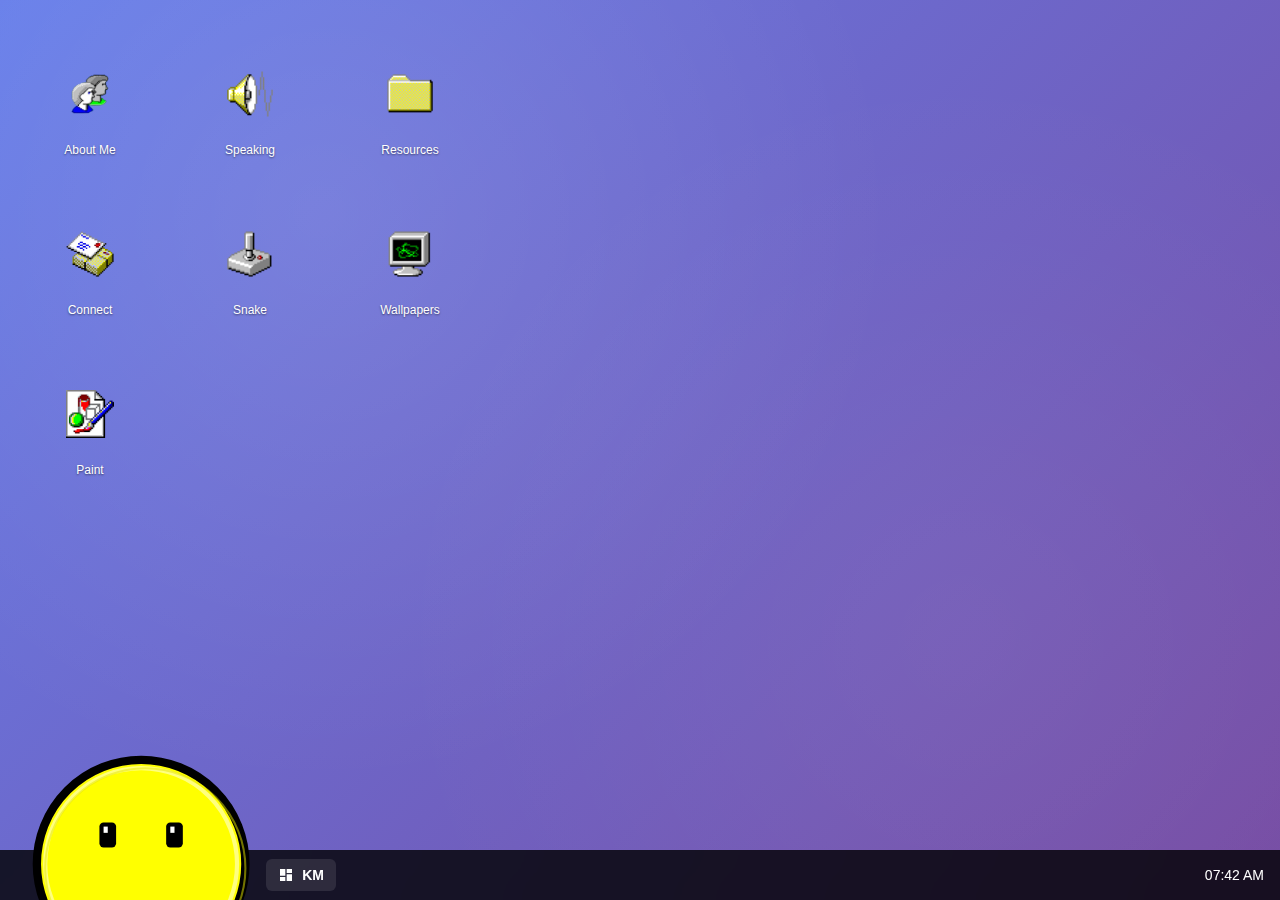
<file: index.html>
<!DOCTYPE html>
<html lang="en">
<head>
    <meta charset="UTF-8">
    <meta name="viewport" content="width=device-width, initial-scale=1.0">
    <title>Kourtney Meiss - Developer Advocate</title>
    <link rel="stylesheet" href="styles.css">
</head>
<body>
    <!-- Desktop Environment -->
    <div class="desktop">
        <!-- Desktop Icons -->
        <div class="desktop-icons">
            <div class="desktop-icon" data-window="about" title="Double-click to open About Me">
                <div class="icon-image">
                    <img src="icons/aboutme.png" alt="About Me" onerror="this.style.display='none'; this.nextElementSibling.style.display='block';">
                    <svg viewBox="0 0 24 24" fill="currentColor" style="display:none;">
                        <path d="M12,4A4,4 0 0,1 16,8A4,4 0 0,1 12,12A4,4 0 0,1 8,8A4,4 0 0,1 12,4M12,14C16.42,14 20,15.79 20,18V20H4V18C4,15.79 7.58,14 12,14Z"/>
                    </svg>
                </div>
                <span class="icon-label">About Me</span>
            </div>

            <div class="desktop-icon" data-window="speaking" title="Double-click to open Speaking Engagements">
                <div class="icon-image">
                    <img src="icons/speaking.png" alt="Speaking" onerror="this.style.display='none'; this.nextElementSibling.style.display='block';">
                    <svg viewBox="0 0 24 24" fill="currentColor" style="display:none;">
                        <path d="M9,3A4,4 0 0,1 13,7H5A4,4 0 0,1 9,3M11.84,9.82L11,18H10V19A2,2 0 0,0 12,21A2,2 0 0,0 14,19V14A4,4 0 0,1 18,10H20L19,11L20,12H18A2,2 0 0,0 16,14V19A4,4 0 0,1 12,23A4,4 0 0,1 8,19V18H7L6.16,9.82C5.67,9.32 5.31,8.7 5.13,8H12.87C12.69,8.7 12.33,9.32 11.84,9.82M9,11A1,1 0 0,0 8,12A1,1 0 0,0 9,13A1,1 0 0,0 10,12A1,1 0 0,0 9,11Z"/>
                    </svg>
                </div>
                <span class="icon-label">Speaking</span>
            </div>

            <div class="desktop-icon" data-window="resources" title="Double-click to open Resources">
                <div class="icon-image">
                    <img src="icons/folder.png" alt="Resources" onerror="this.style.display='none'; this.nextElementSibling.style.display='block';">
                    <svg viewBox="0 0 24 24" fill="currentColor" style="display:none;">
                        <path d="M10,4H4C2.89,4 2,4.89 2,6V18A2,2 0 0,0 4,20H20A2,2 0 0,0 22,18V8C22,6.89 21.1,6 20,6H12L10,4Z"/>
                    </svg>
                </div>
                <span class="icon-label">Resources</span>
            </div>

            <div class="desktop-icon" data-window="social" title="Double-click to open Connect">
                <div class="icon-image">
                    <img src="icons/mail.png" alt="Connect" onerror="this.style.display='none'; this.nextElementSibling.style.display='block';">
                    <svg viewBox="0 0 24 24" fill="currentColor" style="display:none;">
                        <path d="M10 9C8.9 9 8 9.92 8 11.05C8 11.62 8.22 12.12 8.59 12.5L12 16L15.42 12.5C15.78 12.13 16 11.61 16 11.05C16 9.92 15.1 9 14 9C13.46 9 12.95 9.23 12.59 9.6L12 10.2L11.42 9.61C11.05 9.23 10.54 9 10 9M12 .64L21.03 6.29C21.61 6.64 22 7.27 22 8V18C22 19.1 21.1 20 20 20H4C2.9 20 2 19.1 2 18V8C2 7.27 2.39 6.64 2.97 6.29L12 .64M4 10V18H20V10L18 11.25C18 11.19 18 11.12 18 11.05C18 10.5 17.88 9.95 17.67 9.45L20 8L12 3L4 8L6.33 9.45C6.12 9.95 6 10.5 6 11.05C6 11.12 6 11.19 6 11.25L4 10Z"/>
                    </svg>
                </div>
                <span class="icon-label">Connect</span>
            </div>

            <div class="desktop-icon" data-window="snake" title="Double-click to open Snake Game">
                <div class="icon-image">
                    <img src="icons/snake.png" alt="Snake Game" onerror="this.style.display='none'; this.nextElementSibling.style.display='block';">
                    <svg viewBox="0 0 24 24" fill="currentColor" style="display:none;">
                        <path d="M19.5 17H18C19.1 17 20 16.1 20 15S19.1 13 18 13V9C18 8 18 7 16.92 6.14C16.97 5.93 17 5.72 17 5.5C17 3.57 15 2 12.5 2C10.24 2 8.38 3.31 8.07 5H6L3.71 2.79L3 3.5L5 5.5L3 7.5L3.71 8.21L6 6H8.07C8.38 7.69 10.24 9 12.5 9C13 9 13.5 8.92 13.93 8.8C13.97 8.87 14 8.94 14 9V13H8C6.9 13 6 13.9 6 15S6.9 17 8 17H6.5C5.12 17 4 18.12 4 19.5C4 19.67 4 19.84 4.05 20H4C2.9 20 2 20.9 2 22H19.5C20.88 22 22 20.88 22 19.5S20.88 17 19.5 17M12 5C11.45 5 11 4.55 11 4S11.45 3 12 3 13 3.45 13 4 12.55 5 12 5Z"/>
                    </svg>
                </div>
                <span class="icon-label">Snake</span>
            </div>

            <div class="desktop-icon" data-window="wallpaper" title="Double-click to open Wallpapers">
                <div class="icon-image">
                    <img src="icons/wallpaper.png" alt="Wallpapers" onerror="this.style.display='none'; this.nextElementSibling.style.display='block';">
                    <svg viewBox="0 0 24 24" fill="currentColor" style="display:none;">
                        <path d="M4,4H11V2H4A2,2 0 0,0 2,4V11H4V4M10,13L6,18H18L15,14L12.97,16.71L10,13M17,8.5A1.5,1.5 0 0,0 15.5,7A1.5,1.5 0 0,0 14,8.5A1.5,1.5 0 0,0 15.5,10A1.5,1.5 0 0,0 17,8.5M20,2H13V4H20V11H22V4A2,2 0 0,0 20,2M20,20H13V22H20A2,2 0 0,0 22,20V13H20V20M4,13H2V20A2,2 0 0,0 4,22H11V20H4V13Z"/>
                    </svg>
                </div>
                <span class="icon-label">Wallpapers</span>
            </div>

            <div class="desktop-icon" data-window="paint" title="Double-click to open Paint">
                <div class="icon-image">
                    <img src="icons/paint.png" alt="Paint" onerror="this.style.display='none'; this.nextElementSibling.style.display='block';">
                    <svg viewBox="0 0 24 24" fill="currentColor" style="display:none;">
                        <path d="M17.5,12A1.5,1.5 0 0,1 16,10.5A1.5,1.5 0 0,1 17.5,9A1.5,1.5 0 0,1 19,10.5A1.5,1.5 0 0,1 17.5,12M14.5,8A1.5,1.5 0 0,1 13,6.5A1.5,1.5 0 0,1 14.5,5A1.5,1.5 0 0,1 16,6.5A1.5,1.5 0 0,1 14.5,8M9.5,8A1.5,1.5 0 0,1 8,6.5A1.5,1.5 0 0,1 9.5,5A1.5,1.5 0 0,1 11,6.5A1.5,1.5 0 0,1 9.5,8M6.5,12A1.5,1.5 0 0,1 5,10.5A1.5,1.5 0 0,1 6.5,9A1.5,1.5 0 0,1 8,10.5A1.5,1.5 0 0,1 6.5,12M12,3A9,9 0 0,0 3,12A9,9 0 0,0 12,21A1.5,1.5 0 0,0 13.5,19.5C13.5,19.11 13.35,18.76 13.11,18.5C12.88,18.23 12.73,17.88 12.73,17.5A1.5,1.5 0 0,1 14.23,16H16A5,5 0 0,0 21,11C21,6.58 16.97,3 12,3Z"/>
                    </svg>
                </div>
                <span class="icon-label">Paint</span>
            </div>
        </div>

        <!-- Windows -->
        <div class="window" id="about-window">
            <div class="window-header">
                <div class="window-controls">
                    <button class="window-control close" onclick="closeWindow('about-window')" title="Close window"></button>
                    <button class="window-control minimize" title="Minimize to taskbar"></button>
                    <button class="window-control maximize" title="Maximize window"></button>
                </div>
                <div class="window-title">About Me - Kourtney Meiss</div>
            </div>
            <div class="window-content">
                <div class="about-content">
                    <div class="profile-section">
                        <div class="profile-avatar">
                            <img src="images/profile.jpg" alt="Kourtney Meiss" onerror="this.style.display='none'; this.nextElementSibling.style.display='block';">
                            <svg viewBox="0 0 24 24" fill="currentColor" style="display:none;">
                                <path d="M12,4A4,4 0 0,1 16,8A4,4 0 0,1 12,12A4,4 0 0,1 8,8A4,4 0 0,1 12,4M12,14C16.42,14 20,15.79 20,18V20H4V18C4,15.79 7.58,14 12,14Z"/>
                            </svg>
                        </div>
                        <div class="profile-info">
                            <h2>Kourtney Meiss</h2>
                            <h3>Developer Advocate at Amazon for Devices</h3>
<parameter name="bio-text">
                                Hello! 👋 Currently, I'm a developer advocate at Amazon for Alexa +, Apps & Games. Prior to that I held similar roles at Box and TraceLink. I am passionate about creating exceptional developer experiences.
                                <br><br>
                                📍 Based out of Austin, TX
                                <br><br>
                                Outside of work I love:
                                <br>
                                📚 Reading
                                <br>
                                🌱 Houseplants
                                <br>
                                📖 Junk journaling
                                <br>
                                ☕ Coffee shops
                                <br>
                                🧠 Playing trivia every week with friends
                                <br>
                                🐕 Hanging with my dog, Leo
                            </p>
                        </div>
                    </div>
                </div>
            </div>
        </div>

        <div class="window" id="speaking-window">
            <div class="window-header">
                <div class="window-controls">
                    <button class="window-control close" onclick="closeWindow('speaking-window')" title="Close window"></button>
                    <button class="window-control minimize" title="Minimize to taskbar"></button>
                    <button class="window-control maximize" title="Maximize window"></button>
                </div>
                <div class="window-title">Speaking Engagements</div>
            </div>
            <div class="window-content">
                <div class="speaking-content">
                    <!-- No upcoming talks placeholder -->
                    <section class="no-talks-placeholder">
                        <div class="placeholder-icon">📅</div>
                        <h3>No Upcoming Talks Scheduled</h3>
                    </section>

                    <!-- Past talks section -->
                    <section class="past-section">
                        <h3>📚 Past Speaking Engagements</h3>
                        <div class="past-talks-grid">
                            <div class="past-talk-card">
                                <div class="talk-date">2019 & 2020</div>
                                <div class="talk-title">Getting Started with Box APIs</div>
                                <div class="talk-venue">BoxWorks</div>
                                <div class="talk-description">An overview of Box APIs and making your first API call.</div>
                            </div>
                            
                            <div class="past-talk-card">
                                <div class="talk-date">2025</div>
                                <div class="talk-title">Untanging DevRel: Using Network Graphs to Tell a Story</div>
                                <div class="talk-venue">DevRelCon 2025</div>
                                <div class="talk-description">This session introduces a new framework, leveraging network graphs, to visualize DevRel’s impact. By harnessing the power of visual models, we can bridge the gap between DevRel’s complexity and leadership’s understanding.</div>
                                <div class="talk-link">
                                    <a href="https://github.com/knmeiss/devrel-worm-model" target="_blank">Learn More</a>
                                </div>                            </div>
                        </div>
                    </section>
                </div>
            </div>
        </div>

        <div class="window" id="resources-window">
            <div class="window-header">
                <div class="window-controls">
                    <button class="window-control close" onclick="closeWindow('resources-window')" title="Close window"></button>
                    <button class="window-control minimize" title="Minimize to taskbar"></button>
                    <button class="window-control maximize" title="Maximize window"></button>
                </div>
                <div class="window-title">Resources</div>
            </div>
            <div class="window-content">
                <div class="resources-content">
                    <div class="resource-category">
                        <h3>🛠️ Development Tools</h3>
                        <div class="resource-list">
                            <div class="resource-item">
                                <a href="[TOOL_URL]" target="_blank">[Tool Name]</a>
                                <p>[Brief description of why this tool is useful]</p>
                            </div>
                        </div>
                    </div>

                    <div class="resource-category">
                        <h3>📖 Learning Resources</h3>
                        <div class="resource-list">
                            <div class="resource-item">
                                <a href="[RESOURCE_URL]" target="_blank">[Resource Name]</a>
                                <p>[Brief description of what makes this resource valuable]</p>
                            </div>
                        </div>
                    </div>
                </div>
            </div>
        </div>

        <div class="window" id="snake-window">
            <div class="window-header">
                <div class="window-controls">
                    <button class="window-control close" onclick="closeWindow('snake-window')" title="Close window"></button>
                    <button class="window-control minimize" title="Minimize to taskbar"></button>
                    <button class="window-control maximize" title="Maximize window"></button>
                </div>
                <div class="window-title">Snake Game</div>
            </div>
            <div class="window-content">
                <div class="snake-game">
                    <div class="snake-header">
                        <div class="snake-score">
                            <span>Score: <span id="snake-score">0</span></span>
                            <span>High Score: <span id="snake-high-score">0</span></span>
                        </div>
                        <div class="snake-controls">
                            <button id="snake-start" class="snake-btn">Start Game</button>
                            <button id="snake-pause" class="snake-btn" disabled>Pause</button>
                        </div>
                    </div>
                    <div class="snake-game-area">
                        <canvas id="snake-canvas" width="400" height="400"></canvas>
                        <div class="snake-instructions">
                            <p><strong>How to Play:</strong></p>
                            <p>🐍 Use arrow keys to move</p>
                            <p>🍎 Eat the red food to grow</p>
                            <p>❌ Don't hit walls or yourself!</p>
                        </div>
                    </div>
                </div>
            </div>
        </div>

        <div class="window" id="wallpaper-window">
            <div class="window-header">
                <div class="window-controls">
                    <button class="window-control close" onclick="closeWindow('wallpaper-window')" title="Close window"></button>
                    <button class="window-control minimize" title="Minimize to taskbar"></button>
                    <button class="window-control maximize" title="Maximize window"></button>
                </div>
                <div class="window-title">Desktop Wallpapers</div>
            </div>
            <div class="window-content">
                <div class="wallpaper-selector">
                    <h3>Choose Your Desktop Background</h3>
                    <div class="wallpaper-grid">
                        <div class="wallpaper-option" data-wallpaper="default">
                            <div class="wallpaper-preview default-bg"></div>
                            <span>Blue</span>
                        </div>
                        <div class="wallpaper-option" data-wallpaper="purple">
                            <div class="wallpaper-preview purple-bg"></div>
                            <span>Purple Gradient</span>
                        </div>
                        <div class="wallpaper-option" data-wallpaper="green">
                            <div class="wallpaper-preview green-bg"></div>
                            <span>Forest Green</span>
                        </div>
                        <div class="wallpaper-option" data-wallpaper="orange">
                            <div class="wallpaper-preview orange-bg"></div>
                            <span>Peach Gradient</span>
                        </div>
                        <div class="wallpaper-option" data-wallpaper="dark">
                            <div class="wallpaper-preview dark-bg"></div>
                            <span>Dark Mode</span>
                        </div>
                        <div class="wallpaper-option" data-wallpaper="matrix">
                            <div class="wallpaper-preview matrix-bg"></div>
                            <span>Yellow</span>
                        </div>
                    </div>
                </div>
            </div>
        </div>

        <div class="window" id="social-window">
            <div class="window-header">
                <div class="window-controls">
                    <button class="window-control close" onclick="closeWindow('social-window')" title="Close window"></button>
                    <button class="window-control minimize" title="Minimize to taskbar"></button>
                    <button class="window-control maximize" title="Maximize window"></button>
                </div>
                <div class="window-title">Connect With Me</div>
            </div>
            <div class="window-content">
                <div class="social-content">
                    <h3>Let's Connect!</h3>
                    <div class="social-links-window">
                        <a href="mailto:knmeiss@gmail.com?subject=Hello!" class="social-link-window">
                            <svg viewBox="0 0 24 24" fill="currentColor">
                                <path d="M20 4H4c-1.1 0-1.99.9-1.99 2L2 18c0 1.1.9 2 2 2h16c1.1 0 2-.9 2-2V6c0-1.1-.9-2-2-2zm0 4l-8 5-8-5V6l8 5 8-5v2z"/>
                            </svg>
                            Email
                        </a>
                        <a href="https://linkedin.com/in/kourtney-m-a59792a6" target="_blank" class="social-link-window">
                            <svg viewBox="0 0 24 24" fill="currentColor">
                                <path d="M20.447 20.452h-3.554v-5.569c0-1.328-.027-3.037-1.852-3.037-1.853 0-2.136 1.445-2.136 2.939v5.667H9.351V9h3.414v1.561h.046c.477-.9 1.637-1.85 3.37-1.85 3.601 0 4.267 2.37 4.267 5.455v6.286zM5.337 7.433c-1.144 0-2.063-.926-2.063-2.065 0-1.138.92-2.063 2.063-2.063 1.14 0 2.064.925 2.064 2.063 0 1.139-.925 2.065-2.064 2.065zm1.782 13.019H3.555V9h3.564v11.452zM22.225 0H1.771C.792 0 0 .774 0 1.729v20.542C0 23.227.792 24 1.771 24h20.451C23.2 24 24 23.227 24 22.271V1.729C24 .774 23.2 0 22.222 0h.003z"/>
                            </svg>
                            LinkedIn
                        </a>
                        <a href="https://github.com/knmeiss" target="_blank" class="social-link-window">
                            <svg viewBox="0 0 24 24" fill="currentColor">
                                <path d="M12 0c-6.626 0-12 5.373-12 12 0 5.302 3.438 9.8 8.207 11.387.599.111.793-.261.793-.577v-2.234c-3.338.726-4.033-1.416-4.033-1.416-.546-1.387-1.333-1.756-1.333-1.756-1.089-.745.083-.729.083-.729 1.205.084 1.839 1.237 1.839 1.237 1.07 1.834 2.807 1.304 3.492.997.107-.775.418-1.305.762-1.604-2.665-.305-5.467-1.334-5.467-5.931 0-1.311.469-2.381 1.236-3.221-.124-.303-.535-1.524.117-3.176 0 0 1.008-.322 3.301 1.23.957-.266 1.983-.399 3.003-.404 1.02.005 2.047.138 3.006.404 2.291-1.552 3.297-1.23 3.297-1.23.653 1.653.242 2.874.118 3.176.77.84 1.235 1.911 1.235 3.221 0 4.609-2.807 5.624-5.479 5.921.43.372.823 1.102.823 2.222v3.293c0 .319.192.694.801.576 4.765-1.589 8.199-6.086 8.199-11.386 0-6.627-5.373-12-12-12z"/>
                            </svg>
                            GitHub
                        </a>
                    </div>
                </div>
            </div>
        </div>

        <div class="window" id="paint-window">
            <div class="window-header">
                <div class="window-controls">
                    <button class="window-control close" onclick="closeWindow('paint-window')" title="Close window"></button>
                    <button class="window-control minimize" title="Minimize to taskbar"></button>
                    <button class="window-control maximize" title="Maximize window"></button>
                </div>
                <div class="window-title">Paint - Untitled</div>
            </div>
            <div class="window-content">
                <div class="paint-app">
                    <div class="paint-toolbar">
                        <div class="tool-group">
                            <button class="tool-btn active" data-tool="brush" title="Brush">
                                <svg viewBox="0 0 24 24" fill="currentColor">
                                    <path d="M7,14C5.89,14 5,13.1 5,12C5,10.89 5.89,10 7,10C8.1,10 8.99,10.89 8.99,12C8.99,13.1 8.1,14 7,14M12.6,5.5C12.99,5.1 13.66,5.1 14.06,5.5L18.5,9.94C18.89,10.33 18.89,11 18.5,11.39L12,17.89C11.81,18.08 11.55,18.19 11.28,18.19C11.01,18.19 10.75,18.08 10.56,17.89L7.11,14.44C6.72,14.05 6.72,13.38 7.11,12.99L13.61,6.5C13.8,6.31 14.06,6.19 14.33,6.19C14.6,6.19 14.86,6.31 15.05,6.5L12.6,5.5Z"/>
                                </svg>
                            </button>
                            <button class="tool-btn" data-tool="eraser" title="Eraser">
                                <svg viewBox="0 0 24 24" fill="currentColor">
                                    <path d="M16.24,3.56L21.19,8.5C21.97,9.29 21.97,10.55 21.19,11.34L12,20.53C10.44,22.09 7.91,22.09 6.34,20.53L2.81,17C2.03,16.21 2.03,14.95 2.81,14.16L13.41,3.56C14.2,2.78 15.46,2.78 16.24,3.56M4.22,15.58L7.76,19.11C8.54,19.9 9.8,19.9 10.59,19.11L14.12,15.58L9.17,10.63L4.22,15.58Z"/>
                                </svg>
                            </button>
                            <button class="tool-btn" data-tool="line" title="Line">
                                <svg viewBox="0 0 24 24" fill="currentColor">
                                    <path d="M15,3V7.59L7.59,15H3V21H9V16.42L16.42,9H21V3M17,5H19V7H17M5,17H7V19H5"/>
                                </svg>
                            </button>
                            <button class="tool-btn" data-tool="rectangle" title="Rectangle">
                                <svg viewBox="0 0 24 24" fill="currentColor">
                                    <path d="M3,3V21H21V3"/>
                                </svg>
                            </button>
                            <button class="tool-btn" data-tool="circle" title="Circle">
                                <svg viewBox="0 0 24 24" fill="currentColor">
                                    <path d="M12,2A10,10 0 0,0 2,12A10,10 0 0,0 12,22A10,10 0 0,0 22,12A10,10 0 0,0 12,2Z"/>
                                </svg>
                            </button>
                        </div>
                        
                        <div class="tool-group">
                            <label class="brush-size-label">Size:</label>
                            <input type="range" id="brush-size" min="1" max="50" value="5" class="brush-size-slider">
                            <span id="size-display">5</span>
                        </div>
                        
                        <div class="tool-group">
                            <div class="color-palette">
                                <div class="color-swatch active" data-color="#000000" style="background: #000000"></div>
                                <div class="color-swatch" data-color="#ff0000" style="background: #ff0000"></div>
                                <div class="color-swatch" data-color="#00ff00" style="background: #00ff00"></div>
                                <div class="color-swatch" data-color="#0000ff" style="background: #0000ff"></div>
                                <div class="color-swatch" data-color="#ffff00" style="background: #ffff00"></div>
                                <div class="color-swatch" data-color="#ff00ff" style="background: #ff00ff"></div>
                                <div class="color-swatch" data-color="#00ffff" style="background: #00ffff"></div>
                                <div class="color-swatch" data-color="#ffffff" style="background: #ffffff; border: 1px solid #ccc"></div>
                                <div class="color-swatch" data-color="#808080" style="background: #808080"></div>
                                <div class="color-swatch" data-color="#800000" style="background: #800000"></div>
                                <div class="color-swatch" data-color="#008000" style="background: #008000"></div>
                                <div class="color-swatch" data-color="#000080" style="background: #000080"></div>
                            </div>
                        </div>
                        
                        <div class="tool-group">
                            <button class="action-btn" id="clear-canvas" title="Clear Canvas">
                                <svg viewBox="0 0 24 24" fill="currentColor">
                                    <path d="M19,4H15.5L14.5,3H9.5L8.5,4H5V6H19M6,19A2,2 0 0,0 8,21H16A2,2 0 0,0 18,19V7H6V19Z"/>
                                </svg>
                                Clear
                            </button>
                            <button class="action-btn" id="save-canvas" title="Save Drawing">
                                <svg viewBox="0 0 24 24" fill="currentColor">
                                    <path d="M15,9H5V5H15M12,19A3,3 0 0,1 9,16A3,3 0 0,1 12,13A3,3 0 0,1 15,16A3,3 0 0,1 12,19M17,3H5C3.89,3 3,3.9 3,5V19A2,2 0 0,0 5,21H19A2,2 0 0,0 21,19V7L17,3Z"/>
                                </svg>
                                Save
                            </button>
                        </div>
                    </div>
                    
                    <div class="paint-canvas-container">
                        <canvas id="paint-canvas" width="800" height="500"></canvas>
                    </div>
                </div>
            </div>
        </div>

        <!-- Matrix Effect Overlay -->
        <div class="matrix-overlay" id="matrix-overlay">
            <canvas id="matrix-canvas"></canvas>
        </div>
        
        <!-- Tooltip -->
        <div class="tooltip" id="tooltip"></div>
    </div>

    <!-- Taskbar -->
    <div class="taskbar">
        <!-- Clippy Assistant (now a snail!) -->
        <div class="clippy-container">
            <div class="clippy">
                <svg viewBox="0 0 120 120" fill="none" xmlns="http://www.w3.org/2000/svg">
                    <!-- Retro yellow smiley face circle with darker border -->
                    <circle cx="60" cy="60" r="50" fill="#FFFF00" stroke="#000" stroke-width="4"/>
                    
                    <!-- Inner highlight circle for 3D effect -->
                    <circle cx="60" cy="60" r="46" fill="none" stroke="#FFFF80" stroke-width="2"/>
                    
                    <!-- Shadow for depth -->
                    <ellipse cx="62" cy="62" rx="48" ry="48" fill="none" stroke="#E6E600" stroke-width="1" opacity="0.5"/>
                    
                    <!-- Retro square-ish eyes -->
                    <rect x="40" y="40" width="8" height="12" fill="#000" rx="2"/>
                    <rect x="72" y="40" width="8" height="12" fill="#000" rx="2"/>
                    
                    <!-- Eye highlights -->
                    <rect x="42" y="42" width="2" height="3" fill="#FFF"/>
                    <rect x="74" y="42" width="2" height="3" fill="#FFF"/>
                    
                    <!-- Retro pixelated smile -->
                    <rect x="40" y="78" width="4" height="4" fill="#000"/>
                    <rect x="44" y="82" width="4" height="4" fill="#000"/>
                    <rect x="48" y="84" width="4" height="4" fill="#000"/>
                    <rect x="52" y="86" width="4" height="4" fill="#000"/>
                    <rect x="56" y="86" width="8" height="4" fill="#000"/>
                    <rect x="64" y="86" width="4" height="4" fill="#000"/>
                    <rect x="68" y="84" width="4" height="4" fill="#000"/>
                    <rect x="72" y="82" width="4" height="4" fill="#000"/>
                    <rect x="76" y="78" width="4" height="4" fill="#000"/>
                </svg>
                </svg>
            </div>
            <div class="clippy-speech" id="clippy-speech">
                <div class="speech-bubble">
                    <span id="clippy-text">Hi, I'm Happy! Click on me for help.</span>
                </div>
            </div>
        </div>
        
        <div class="start-button" id="start-button">
            <svg viewBox="0 0 24 24" fill="currentColor">
                <path d="M13,3V9H21V3M13,21H21V11H13M3,21H11V15H3M3,13H11V3H3V13Z"/>
            </svg>
            <span>KM</span>
        </div>
        <div class="start-menu" id="start-menu">
            <div class="start-menu-header">
                <div class="user-info">
                    <div class="user-avatar">KM</div>
                    <div class="user-name">Kourtney Meiss</div>
                </div>
            </div>
            <div class="start-menu-items">
                <div class="start-menu-item" data-action="reset" title="Reset the desktop to initial state">
                    <svg viewBox="0 0 24 24" fill="currentColor">
                        <path d="M16,18H18V16H16M16,14H18V12H16M14,22H18A2,2 0 0,0 20,20V4A2,2 0 0,0 18,2H6A2,2 0 0,0 4,4V20A2,2 0 0,0 6,22H14V20H6V4H18V20H14"/>
                    </svg>
                    <span>Reset Desktop</span>
                </div>
                <div class="start-menu-item" data-action="about">
                    <svg viewBox="0 0 24 24" fill="currentColor">
                        <path d="M11,9H13V7H11M12,20C7.59,20 4,16.41 4,12C4,7.59 7.59,4 12,4C16.41,4 20,7.59 20,12C20,16.41 16.41,20 12,20M12,2A10,10 0 0,0 2,12A10,10 0 0,0 12,22A10,10 0 0,0 22,12A10,10 0 0,0 12,2M11,17H13V11H11V17Z"/>
                    </svg>
                    <span>About This Desktop</span>
                </div>
            </div>
        </div>
        <div class="taskbar-buttons" id="taskbar-buttons">
            <!-- Minimized windows will appear here -->
        </div>
        <div class="taskbar-time" id="taskbar-time"></div>
    </div>

    <script src="script.js"></script>

    <!-- Audio Elements for OS Sounds -->
    <div class="audio-container" style="display: none;">
        <audio id="startup-sound" preload="auto">
            <source src="[data-uri]" type="audio/wav">
        </audio>
        <audio id="click-sound" preload="auto">
            <source src="[data-uri]" type="audio/wav">
        </audio>
        <audio id="error-sound" preload="auto">
            <source src="[data-uri]" type="audio/wav">
        </audio>
        <audio id="window-open-sound" preload="auto">
            <source src="[data-uri]" type="audio/wav">
        </audio>
        <audio id="window-close-sound" preload="auto">
            <source src="[data-uri]" type="audio/wav">
        </audio>
    </div>
</body>
</html>
</file>
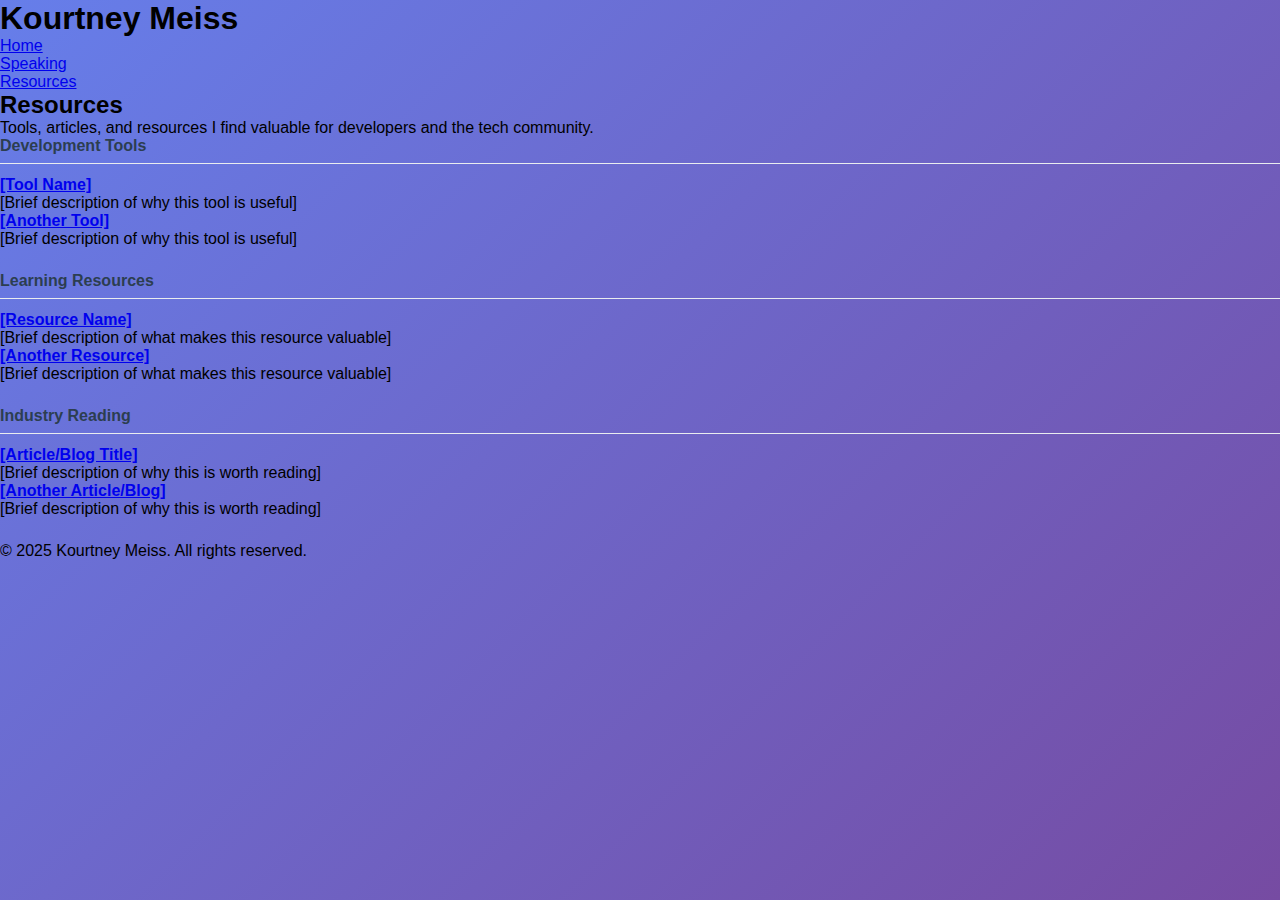
<file: resources.html>
<!DOCTYPE html>
<html lang="en">
<head>
    <meta charset="UTF-8">
    <meta name="viewport" content="width=device-width, initial-scale=1.0">
    <title>Resources - Kourtney Meiss</title>
    <link rel="stylesheet" href="styles.css">
</head>
<body>
    <nav>
        <div class="nav-container">
            <h1 class="logo">Kourtney Meiss</h1>
            <ul class="nav-links">
                <li><a href="index.html">Home</a></li>
                <li><a href="speaking.html">Speaking</a></li>
                <li><a href="resources.html" class="active">Resources</a></li>
            </ul>
        </div>
    </nav>

    <main>
        <div class="container">
            <h2>Resources</h2>
            <p class="page-intro">Tools, articles, and resources I find valuable for developers and the tech community.</p>
            
            <section class="resource-category">
                <h3>Development Tools</h3>
                <div class="resources-grid">
                    <div class="resource-card">
                        <h4><a href="[TOOL_URL]" target="_blank">[Tool Name]</a></h4>
                        <p>[Brief description of why this tool is useful]</p>
                    </div>
                    
                    <div class="resource-card">
                        <h4><a href="[TOOL_URL]" target="_blank">[Another Tool]</a></h4>
                        <p>[Brief description of why this tool is useful]</p>
                    </div>
                </div>
            </section>

            <section class="resource-category">
                <h3>Learning Resources</h3>
                <div class="resources-grid">
                    <div class="resource-card">
                        <h4><a href="[RESOURCE_URL]" target="_blank">[Resource Name]</a></h4>
                        <p>[Brief description of what makes this resource valuable]</p>
                    </div>
                    
                    <div class="resource-card">
                        <h4><a href="[RESOURCE_URL]" target="_blank">[Another Resource]</a></h4>
                        <p>[Brief description of what makes this resource valuable]</p>
                    </div>
                </div>
            </section>

            <section class="resource-category">
                <h3>Industry Reading</h3>
                <div class="resources-grid">
                    <div class="resource-card">
                        <h4><a href="[ARTICLE_URL]" target="_blank">[Article/Blog Title]</a></h4>
                        <p>[Brief description of why this is worth reading]</p>
                    </div>
                    
                    <div class="resource-card">
                        <h4><a href="[ARTICLE_URL]" target="_blank">[Another Article/Blog]</a></h4>
                        <p>[Brief description of why this is worth reading]</p>
                    </div>
                </div>
            </section>
        </div>
    </main>

    <footer>
        <div class="container">
            <p>&copy; 2025 Kourtney Meiss. All rights reserved.</p>
        </div>
    </footer>
</body>
</html>
</file>
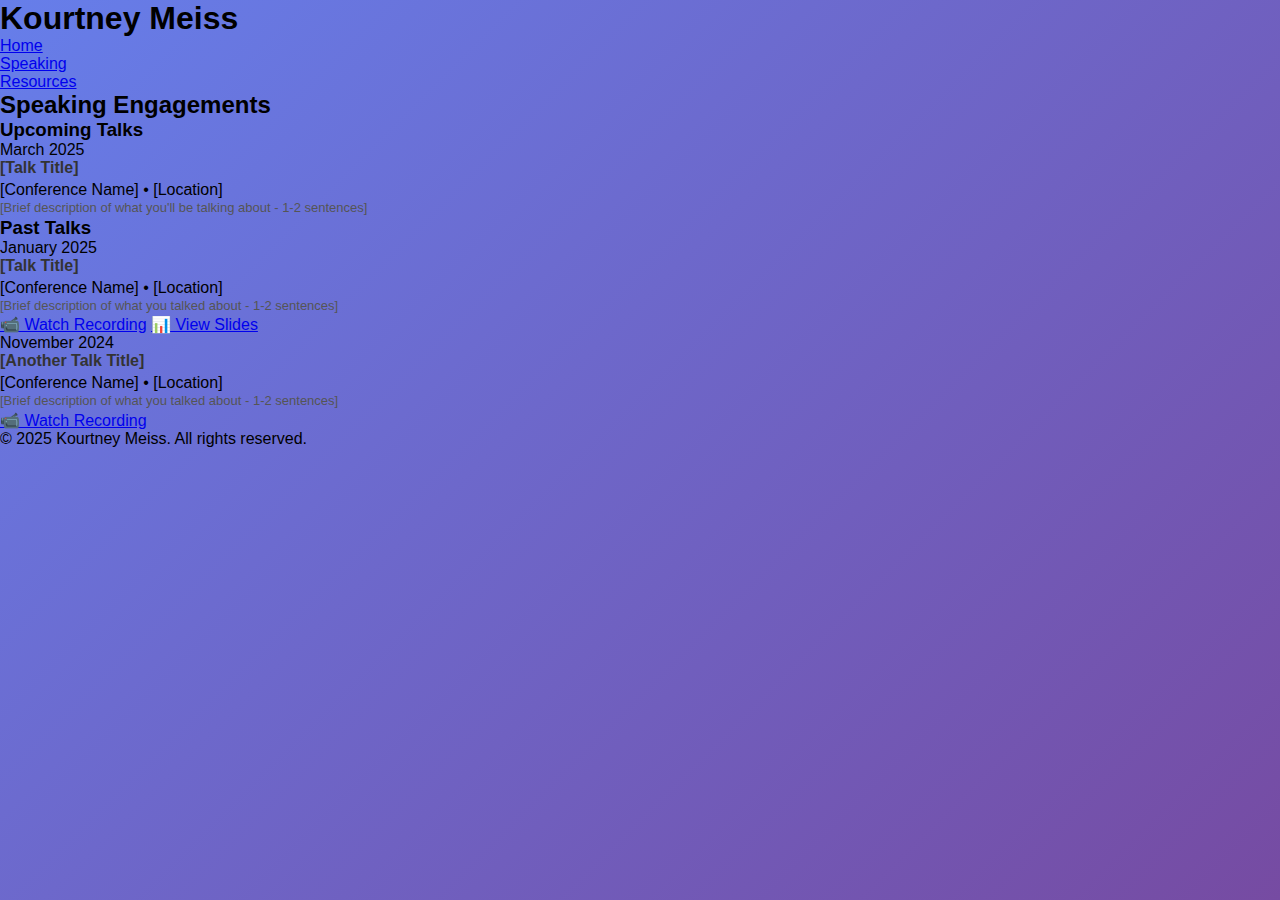
<file: speaking.html>
<!DOCTYPE html>
<html lang="en">
<head>
    <meta charset="UTF-8">
    <meta name="viewport" content="width=device-width, initial-scale=1.0">
    <title>Speaking - Kourtney Meiss</title>
    <link rel="stylesheet" href="styles.css">
</head>
<body>
    <nav>
        <div class="nav-container">
            <h1 class="logo">Kourtney Meiss</h1>
            <ul class="nav-links">
                <li><a href="index.html">Home</a></li>
                <li><a href="speaking.html" class="active">Speaking</a></li>
                <li><a href="resources.html">Resources</a></li>
            </ul>
        </div>
    </nav>

    <main>
        <div class="container">
            <h2>Speaking Engagements</h2>
            
            <section class="upcoming-talks">
                <h3>Upcoming Talks</h3>
                <div class="talks-grid">
                    <!-- Example upcoming talk - replace with your actual talks -->
                    <div class="talk-card upcoming">
                        <div class="talk-date">March 2025</div>
                        <h4 class="talk-title">[Talk Title]</h4>
                        <p class="talk-conference">[Conference Name] • [Location]</p>
                        <p class="talk-description">
                            [Brief description of what you'll be talking about - 1-2 sentences]
                        </p>
                    </div>
                    
                    <!-- Add more upcoming talks as needed -->
                </div>
            </section>

            <section class="past-talks">
                <h3>Past Talks</h3>
                <div class="talks-grid">
                    <!-- Example past talk - replace with your actual talks -->
                    <div class="talk-card">
                        <div class="talk-date">January 2025</div>
                        <h4 class="talk-title">[Talk Title]</h4>
                        <p class="talk-conference">[Conference Name] • [Location]</p>
                        <p class="talk-description">
                            [Brief description of what you talked about - 1-2 sentences]
                        </p>
                        <div class="talk-links">
                            <a href="[RECORDING_URL]" target="_blank" class="talk-link">📹 Watch Recording</a>
                            <a href="[SLIDES_URL]" target="_blank" class="talk-link">📊 View Slides</a>
                        </div>
                    </div>

                    <div class="talk-card">
                        <div class="talk-date">November 2024</div>
                        <h4 class="talk-title">[Another Talk Title]</h4>
                        <p class="talk-conference">[Conference Name] • [Location]</p>
                        <p class="talk-description">
                            [Brief description of what you talked about - 1-2 sentences]
                        </p>
                        <div class="talk-links">
                            <a href="[RECORDING_URL]" target="_blank" class="talk-link">📹 Watch Recording</a>
                        </div>
                    </div>

                    <!-- Add more past talks in chronological order (most recent first) -->
                </div>
            </section>
        </div>
    </main>

    <footer>
        <div class="container">
            <p>&copy; 2025 Kourtney Meiss. All rights reserved.</p>
        </div>
    </footer>
</body>
</html>
</file>
<file: styles.css>
/* Reset and base styles */
* {
    margin: 0;
    padding: 0;
    box-sizing: border-box;
}

body {
    font-family: -apple-system, BlinkMacSystemFont, 'Segoe UI', 'SF Pro Display', Roboto, sans-serif;
    overflow: hidden;
    height: 100vh;
    background: linear-gradient(135deg, #667eea 0%, #764ba2 100%);
    user-select: none;
}

/* Desktop Environment */
.desktop {
    width: 100vw;
    height: calc(100vh - 50px);
    position: relative;
    background: linear-gradient(135deg, #1976d2 0%, #42a5f5 100%);
    background-image: 
        radial-gradient(circle at 25% 25%, rgba(255,255,255,0.1) 0%, transparent 50%),
        radial-gradient(circle at 75% 75%, rgba(255,255,255,0.05) 0%, transparent 50%);
}

/* Desktop Icons */
.desktop-icons {
    position: absolute;
    top: 20px;
    left: 20px;
    width: calc(100% - 40px);
    height: calc(100% - 100px);
    z-index: 10;
}

.desktop-icon {
    display: flex;
    flex-direction: column;
    align-items: center;
    cursor: pointer;
    padding: 10px;
    border-radius: 8px;
    transition: all 0.2s ease;
    width: 140px;
    position: absolute;
    user-select: none;
}

.desktop-icon.dragging {
    z-index: 1000;
    transform: scale(1.1);
    opacity: 0.8;
    cursor: grabbing;
    background: none !important;
}

.desktop-icon:hover {
    background: none;
}

/* Keyboard focus indicator */
.desktop-icon.keyboard-focused {
    background: none;
    border: none;
    transform: none;
    box-shadow: none;
}

.desktop-icon.selected {
    background: none;
    border: none;
}

.desktop-icon:active {
    transform: scale(0.95);
}

.icon-image {
    width: 128px;
    height: 128px;
    display: flex;
    align-items: center;
    justify-content: center;
    margin-bottom: -15px;
}

.icon-image img {
    width: 96px;
    height: 96px;
    object-fit: contain;
}

.icon-image svg {
    width: 96px;
    height: 96px;
    color: #2c3e50;
}

/* Keep Paint and Connect icons smaller but same container height for alignment */
.desktop-icon[data-window="paint"] .icon-image,
.desktop-icon[data-window="social"] .icon-image {
    width: 128px;
    height: 128px;
    margin-bottom: -15px;
}

.desktop-icon[data-window="paint"] .icon-image img,
.desktop-icon[data-window="paint"] .icon-image svg,
.desktop-icon[data-window="social"] .icon-image img,
.desktop-icon[data-window="social"] .icon-image svg {
    width: 48px;
    height: 48px;
}

/* Force Paint icon and text to be centered */
.desktop-icon[data-window="paint"] {
    text-align: center;
    display: flex;
    flex-direction: column;
    align-items: center;
}

.desktop-icon[data-window="paint"] .icon-image {
    display: flex;
    align-items: center;
    justify-content: center;
}

.desktop-icon[data-window="paint"] .icon-label {
    text-align: center !important;
    width: 100%;
    display: block;
    margin: 0 auto;
    position: relative;
    left: 0;
    transform: translateX(0);
}

.icon-label {
    color: white;
    font-size: 12px;
    font-weight: 500;
    text-align: center;
    text-shadow: 0 1px 2px rgba(0, 0, 0, 0.5);
    line-height: 1.2;
    width: 100%;
    display: block;
}

/* Windows */
.window {
    position: absolute;
    background: #c0c0c0;
    border-top: 2px solid #dfdfdf;
    border-left: 2px solid #dfdfdf;
    border-right: 2px solid #808080;
    border-bottom: 2px solid #808080;
    min-width: 400px;
    min-height: 300px;
    max-width: 800px;
    max-height: 600px;
    display: none;
    z-index: 100;
    font-family: 'MS Sans Serif', sans-serif;
    font-size: 11px;
}

.window.active {
    display: block;
}

.window-header {
    background: linear-gradient(90deg, #000080 0%, #000040 100%);
    color: white;
    padding: 3px 6px;
    display: flex;
    align-items: center;
    justify-content: space-between;
    cursor: move;
    font-weight: bold;
    font-size: 11px;
    height: 18px;
    border-bottom: 1px solid #808080;
}

.window-title {
    font-weight: bold;
    color: white;
    font-size: 11px;
    font-family: 'MS Sans Serif', sans-serif;
    order: 1;
}

.window-controls {
    display: flex;
    gap: 2px;
    order: 2;
}

.window-control {
    width: 16px;
    height: 14px;
    background: transparent;
    border: none;
    cursor: pointer;
    font-size: 10px;
    display: flex;
    align-items: center;
    justify-content: center;
    font-family: 'MS Sans Serif', sans-serif;
    color: white;
    font-weight: bold;
}

.window-control:hover {
    background: transparent;
}

.window-control:active {
    background: transparent;
}

.window-control.close::before {
    content: '×';
    font-size: 10px;
    font-weight: bold;
}

.window-control.minimize::before {
    content: '_';
    font-size: 8px;
    font-weight: bold;
    margin-top: 4px;
}

.window-control.maximize::before {
    content: '□';
    font-size: 8px;
    font-weight: bold;
}
}

.window-control.close {
    background: transparent !important;
}

.window-control.minimize {
    background: transparent !important;
}

.window-control.maximize {
    background: transparent !important;
}

.window-control:hover {
    transform: none;
    background: transparent !important;
}

.window-title {
    font-weight: bold;
    color: white;
    font-size: 11px;
    font-family: 'MS Sans Serif', sans-serif;
}

.window-content {
    padding: 8px;
    height: calc(100% - 25px);
    overflow-y: auto;
    color: #000000;
    background: #c0c0c0;
    border-top: 1px solid #808080;
    border-left: 1px solid #808080;
    border-right: 1px solid #dfdfdf;
    border-bottom: 1px solid #dfdfdf;
    margin: 2px;
}

/* About Window Content */
.profile-section {
    display: flex;
    gap: 24px;
    align-items: flex-start;
}

.profile-avatar {
    width: 80px;
    height: 80px;
    background: linear-gradient(135deg, #667eea 0%, #764ba2 100%);
    border-radius: 50%;
    display: flex;
    align-items: center;
    justify-content: center;
    flex-shrink: 0;
    overflow: hidden;
}

.profile-avatar img {
    width: 100%;
    height: 100%;
    object-fit: cover;
    border-radius: 50%;
}

.profile-avatar svg {
    width: 40px;
    height: 40px;
    color: white;
}

.profile-info h2 {
    font-size: 24px;
    margin-bottom: 4px;
    color: #2c3e50;
}

.profile-info h3 {
    font-size: 16px;
    color: #667eea;
    margin-bottom: 16px;
    font-weight: 500;
}

.bio-text {
    line-height: 1.6;
    color: #555;
}

/* Speaking Window Content */
.speaking-content {
    padding: 20px;
    background: #f8f9fa;
    overflow-y: auto;
    min-height: 100%;
}

/* No Talks Placeholder */
.no-talks-placeholder {
    text-align: center;
    max-width: 500px;
    margin: 0 auto 40px auto;
    padding: 20px;
    background: white;
    border-radius: 12px;
    box-shadow: 0 2px 8px rgba(0,0,0,0.1);
}

.placeholder-icon {
    font-size: 48px;
    margin-bottom: 16px;
}

.no-talks-placeholder h3 {
    color: #333;
    font-size: 20px;
    margin-bottom: 12px;
    font-weight: 600;
    border: none;
    padding: 0;
}

.no-talks-placeholder > p {
    color: #666;
    font-size: 16px;
    line-height: 1.5;
    margin-bottom: 30px;
}

/* Contact Buttons */
.contact-buttons {
    display: flex;
    flex-direction: column;
    gap: 12px;
    align-items: center;
}

.email-contact {
    padding: 12px 20px;
    background: #f8f9fa;
    border: 2px solid #667eea;
    border-radius: 8px;
    font-size: 14px;
    color: #333;
    text-align: center;
}

.cta-button {
    padding: 12px 20px;
    border: none;
    border-radius: 8px;
    font-weight: 600;
    cursor: pointer;
    transition: all 0.2s ease;
    font-size: 14px;
}

.cta-button.secondary {
    background: #f8f9fa;
    color: #667eea;
    border: 2px solid #667eea;
}

.cta-button.secondary:hover {
    background: #667eea;
    color: white;
    transform: translateY(-1px);
}

/* Past Talks Section */
.past-section {
    margin-top: 40px;
    padding-top: 30px;
    border-top: 2px solid #e9ecef;
}

.past-section h3 {
    color: #333;
    font-size: 18px;
    margin-bottom: 20px;
    font-weight: 600;
    border: none;
    padding: 0;
}

.past-talks-grid {
    display: grid;
    grid-template-columns: repeat(auto-fit, minmax(280px, 1fr));
    gap: 16px;
}

.past-talk-card {
    background: white;
    padding: 20px;
    border-radius: 8px;
    box-shadow: 0 2px 4px rgba(0,0,0,0.1);
    transition: transform 0.2s ease;
}

.past-talk-card:hover {
    transform: translateY(-2px);
    box-shadow: 0 4px 8px rgba(0,0,0,0.15);
}

.past-talk-card .talk-date {
    color: #667eea;
    font-weight: 600;
    font-size: 12px;
    text-transform: uppercase;
    letter-spacing: 0.5px;
    margin-bottom: 8px;
}

.talk-title {
    color: #333;
    font-weight: 600;
    font-size: 16px;
    margin-bottom: 4px;
}

.talk-venue {
    color: #666;
    font-size: 14px;
    margin-bottom: 8px;
}

.talk-description {
    color: #555;
    font-size: 13px;
    line-height: 1.4;
}

/* Resources Window Content */
.resource-category {
    margin-bottom: 24px;
}

.resource-category h3 {
    font-size: 16px;
    margin-bottom: 12px;
    color: #2c3e50;
    border-bottom: 1px solid #e9ecef;
    padding-bottom: 8px;
}

.resource-item {
    padding: 12px;
    background: rgba(255, 255, 255, 0.5);
    border-radius: 6px;
    margin-bottom: 8px;
}

.resource-item a {
    font-weight: 600;
    color: #667eea;
    text-decoration: none;
    font-size: 14px;
}

.resource-item a:hover {
    text-decoration: underline;
}

.resource-item p {
    font-size: 13px;
    color: #555;
    margin-top: 4px;
    line-height: 1.4;
}

/* Social Window Content */
.social-content h3 {
    font-size: 18px;
    margin-bottom: 20px;
    color: #2c3e50;
    text-align: center;
}

.contact-info {
    margin-bottom: 24px;
}

.email-contact-main {
    padding: 16px 24px;
    background: #f8f9fa;
    border: 2px solid #667eea;
    border-radius: 8px;
    font-size: 16px;
    color: #333;
    text-align: center;
    margin: 0 auto;
    max-width: 300px;
}

/* Taskbar */
.taskbar {
    position: fixed;
    bottom: 0;
    left: 0;
    right: 0;
    height: 50px;
    background: rgba(0, 0, 0, 0.8);
    backdrop-filter: blur(20px);
    display: flex;
    align-items: center;
    justify-content: space-between;
    padding: 0 16px;
    z-index: 1000;
}

/* Animated Snail */
.snail-container {
    position: absolute;
    top: -20px;
    left: 0;
    width: 100%;
    height: 25px;
    pointer-events: none;
    z-index: 1001;
    background: linear-gradient(to bottom, 
        transparent 0%, 
        transparent 60%, 
        #2d5016 60%, 
        #3a6b1f 80%, 
        #4a7c28 100%);
}

/* Create individual grass blades */
.snail-container::before {
    content: '';
    position: absolute;
    bottom: 0;
    left: 0;
    width: 100%;
    height: 15px;
    background-image: 
        /* Multiple grass blade shadows */
        linear-gradient(88deg, transparent 0px, transparent 1px, #2d5016 1px, #2d5016 2px, transparent 2px),
        linear-gradient(92deg, transparent 0px, transparent 2px, #3a6b1f 2px, #3a6b1f 3px, transparent 3px),
        linear-gradient(87deg, transparent 0px, transparent 1px, #4a7c28 1px, #4a7c28 2px, transparent 2px),
        linear-gradient(91deg, transparent 0px, transparent 3px, #2d5016 3px, #2d5016 4px, transparent 4px),
        linear-gradient(89deg, transparent 0px, transparent 2px, #3a6b1f 2px, #3a6b1f 3px, transparent 3px);
    background-size: 8px 100%, 12px 100%, 6px 100%, 10px 100%, 14px 100%;
    background-position: 0px 0px, 3px 0px, 6px 0px, 9px 0px, 12px 0px;
    background-repeat: repeat-x;
    animation: grassSway 4s ease-in-out infinite;
}

/* Add more grass texture */
.snail-container::after {
    content: '';
    position: absolute;
    bottom: 0;
    left: 0;
    width: 100%;
    height: 12px;
    background-image: 
        linear-gradient(86deg, transparent 0px, transparent 1px, #4a7c28 1px, #4a7c28 2px, transparent 2px),
        linear-gradient(94deg, transparent 0px, transparent 2px, #2d5016 2px, #2d5016 3px, transparent 3px),
        linear-gradient(88deg, transparent 0px, transparent 1px, #3a6b1f 1px, #3a6b1f 2px, transparent 2px);
    background-size: 7px 100%, 11px 100%, 9px 100%;
    background-position: 2px 0px, 5px 0px, 8px 0px;
    background-repeat: repeat-x;
    animation: grassSway 4.5s ease-in-out infinite reverse;
}

@keyframes grassSway {
    0%, 100% { 
        transform: translateX(0px) skewX(0deg); 
    }
    25% { 
        transform: translateX(0.5px) skewX(0.5deg); 
    }
    50% { 
        transform: translateX(1px) skewX(1deg); 
    }
    75% { 
        transform: translateX(0.5px) skewX(0.5deg); 
    }
}

.snail {
    position: absolute;
    font-size: 24px;
    animation: crawl 60s linear infinite;
    z-index: 1002;
    transition: transform 0.1s ease-out;
}

/* Snail jumping animation - uses margin-top to avoid transform conflicts */
.snail.jumping {
    animation: crawl 60s linear infinite, snailJumpOnly 0.6s ease-out;
}

@keyframes snailJumpOnly {
    0% {
        margin-top: 0px;
    }
    30% {
        margin-top: -40px;
    }
    60% {
        margin-top: -60px;
    }
    100% {
        margin-top: 0px;
    }
}

/* Flowers in the grass */
.flowers {
    position: absolute;
    bottom: 2px;
    width: 100%;
    height: 15px;
    pointer-events: none;
    z-index: 1001; /* Below snail */
}

.flower {
    position: absolute;
    font-size: 12px;
    bottom: 0;
    animation: flowerSway 3s ease-in-out infinite;
    transform-origin: bottom center;
}

.flower:nth-child(1) { animation-delay: 0s; }
.flower:nth-child(2) { animation-delay: 0.5s; }
.flower:nth-child(3) { animation-delay: 1s; }
.flower:nth-child(4) { animation-delay: 1.5s; }
.flower:nth-child(5) { animation-delay: 2s; }

@keyframes flowerSway {
    0%, 100% { 
        transform: rotate(0deg) scale(1); 
    }
    25% { 
        transform: rotate(-2deg) scale(1.05); 
    }
    50% { 
        transform: rotate(2deg) scale(1.1); 
    }
    75% { 
        transform: rotate(-1deg) scale(1.05); 
    }
}

@keyframes crawl {
    0% {
        left: -40px;
        transform: scaleX(1);
    }
    48% {
        transform: scaleX(1);
    }
    50% {
        left: calc(100% - 30px);
        transform: scaleX(-1); /* Flip to face left */
    }
    98% {
        transform: scaleX(-1);
    }
    100% {
        left: -40px;
        transform: scaleX(1); /* Flip back to face right */
    }
}

.start-button {
    display: flex;
    align-items: center;
    gap: 8px;
    padding: 8px 12px;
    background: rgba(255, 255, 255, 0.1);
    border-radius: 6px;
    color: white;
    cursor: pointer;
    transition: all 0.2s ease;
    font-weight: 600;
    font-size: 14px;
    flex-shrink: 0;
    position: relative;
}

.start-button:hover {
    background: rgba(255, 255, 255, 0.2);
}

.start-button.active {
    background: rgba(255, 255, 255, 0.3);
}

.start-button svg {
    width: 16px;
    height: 16px;
}

/* Start Menu */
.start-menu {
    position: absolute;
    bottom: 60px;
    left: 0;
    width: 280px;
    background: rgba(255, 255, 255, 0.95);
    backdrop-filter: blur(20px);
    border-radius: 8px 8px 0 0;
    box-shadow: 0 -4px 20px rgba(0, 0, 0, 0.3);
    display: none;
    z-index: 2000;
}

.start-menu.show {
    display: block;
    animation: slideUp 0.2s ease;
}

@keyframes slideUp {
    from {
        opacity: 0;
        transform: translateY(20px);
    }
    to {
        opacity: 1;
        transform: translateY(0);
    }
}

.start-menu-header {
    padding: 16px;
    background: linear-gradient(135deg, #667eea 0%, #764ba2 100%);
    color: white;
    border-radius: 8px 8px 0 0;
}

.user-info {
    display: flex;
    align-items: center;
    gap: 12px;
}

.user-avatar {
    width: 40px;
    height: 40px;
    background: rgba(255, 255, 255, 0.2);
    border-radius: 50%;
    display: flex;
    align-items: center;
    justify-content: center;
    font-weight: bold;
    font-size: 16px;
}

.user-name {
    font-weight: 600;
    font-size: 16px;
}

.start-menu-items {
    padding: 8px 0;
}

.start-menu-item {
    display: flex;
    align-items: center;
    gap: 12px;
    padding: 12px 16px;
    cursor: pointer;
    transition: all 0.2s ease;
    color: #333;
}

.start-menu-item:hover {
    background: rgba(102, 126, 234, 0.1);
}

.start-menu-item svg {
    width: 20px;
    height: 20px;
    color: #667eea;
}

.start-menu-item span {
    font-weight: 500;
}

.taskbar-buttons {
    display: flex;
    gap: 4px;
    flex: 1;
    margin: 0 16px;
    overflow-x: auto;
    scrollbar-width: none;
    -ms-overflow-style: none;
}

.taskbar-buttons::-webkit-scrollbar {
    display: none;
}

.taskbar-button {
    display: flex;
    align-items: center;
    gap: 8px;
    padding: 6px 12px;
    background: rgba(255, 255, 255, 0.1);
    border: 1px solid rgba(255, 255, 255, 0.2);
    border-radius: 4px;
    color: white;
    cursor: pointer;
    transition: all 0.2s ease;
    font-size: 12px;
    white-space: nowrap;
    min-width: 120px;
    max-width: 200px;
}

.taskbar-button:hover {
    background: rgba(255, 255, 255, 0.2);
    border-color: rgba(255, 255, 255, 0.3);
}

.taskbar-button.active {
    background: rgba(59, 130, 246, 0.3);
    border-color: rgba(59, 130, 246, 0.5);
}

.taskbar-button.minimized {
    background: rgba(255, 255, 255, 0.05);
    border-style: dashed;
}

.taskbar-button .window-icon {
    width: 16px;
    height: 16px;
    background: rgba(255, 255, 255, 0.3);
    border-radius: 2px;
    flex-shrink: 0;
}

.taskbar-button .window-title {
    overflow: hidden;
    text-overflow: ellipsis;
}

.taskbar-time {
    color: white;
    font-size: 14px;
    font-weight: 500;
    flex-shrink: 0;
}

/* Solitaire Game Styles */
.solitaire-game {
    width: 100%;
    height: 100%;
    min-height: 500px;
}

.game-header {
    display: flex;
    justify-content: space-between;
    align-items: center;
    margin-bottom: 20px;
    padding-bottom: 10px;
    border-bottom: 1px solid #ddd;
}

.game-controls {
    display: flex;
    align-items: center;
    gap: 20px;
}

.game-btn {
    padding: 8px 16px;
    background: linear-gradient(135deg, #667eea 0%, #764ba2 100%);
    color: white;
    border: none;
    border-radius: 4px;
    cursor: pointer;
    font-weight: 500;
    transition: all 0.2s ease;
}

.game-btn:hover {
    transform: translateY(-1px);
    box-shadow: 0 4px 8px rgba(102, 126, 234, 0.3);
}

.score {
    font-weight: 600;
    color: #2c3e50;
}

.game-board {
    display: flex;
    flex-direction: column;
    gap: 20px;
    height: calc(100% - 80px);
}

.stock-waste {
    display: flex;
    gap: 10px;
}

.foundations {
    display: flex;
    gap: 10px;
    justify-content: flex-end;
}

.tableau {
    display: flex;
    gap: 10px;
    flex: 1;
}

.stock-pile, .waste-pile, .foundation, .tableau-pile {
    width: 80px;
    height: 110px;
    border: 2px dashed #ccc;
    border-radius: 8px;
    position: relative;
    background: rgba(255, 255, 255, 0.5);
}

.foundation {
    background: rgba(102, 126, 234, 0.1);
}

.tableau-pile {
    min-height: 200px;
    height: auto;
}

.playing-card {
    width: 76px;
    height: 106px;
    background: white;
    border: 1px solid #333;
    border-radius: 6px;
    position: absolute;
    cursor: pointer;
    display: flex;
    flex-direction: column;
    justify-content: space-between;
    padding: 4px;
    font-size: 12px;
    font-weight: bold;
    box-shadow: 0 2px 4px rgba(0,0,0,0.2);
    transition: all 0.2s ease;
}

.playing-card:hover {
    transform: translateY(-2px);
    box-shadow: 0 4px 8px rgba(0,0,0,0.3);
}

.playing-card.red {
    color: #d32f2f;
}

.playing-card.black {
    color: #333;
}

.playing-card.face-down {
    background: linear-gradient(135deg, #1565c0 0%, #0d47a1 100%);
    color: white;
}

.playing-card.face-down::before {
    content: '♠♥♦♣';
    position: absolute;
    top: 50%;
    left: 50%;
    transform: translate(-50%, -50%);
    font-size: 16px;
    opacity: 0.3;
}

.card-rank {
    font-size: 14px;
}

.card-suit {
    font-size: 18px;
    text-align: center;
}

/* Wallpaper Selector Styles */
.wallpaper-selector h3 {
    margin-bottom: 20px;
    color: #2c3e50;
    text-align: center;
}

.wallpaper-grid {
    display: grid;
    grid-template-columns: repeat(auto-fit, minmax(150px, 1fr));
    gap: 15px;
}

.wallpaper-option {
    text-align: center;
    cursor: pointer;
    padding: 10px;
    border-radius: 8px;
    transition: all 0.2s ease;
}

.wallpaper-option:hover {
    background: rgba(102, 126, 234, 0.1);
    transform: translateY(-2px);
}

.wallpaper-preview {
    width: 120px;
    height: 80px;
    border-radius: 6px;
    margin: 0 auto 8px;
    border: 2px solid #ddd;
    transition: all 0.2s ease;
}

.wallpaper-option:hover .wallpaper-preview {
    border-color: #667eea;
    box-shadow: 0 4px 12px rgba(102, 126, 234, 0.3);
}

.wallpaper-option span {
    font-size: 12px;
    color: #555;
    font-weight: 500;
}

/* Wallpaper Previews */
.default-bg {
    background: #1976d2;
}

.purple-bg {
    background: linear-gradient(135deg, #667eea 0%, #764ba2 100%);
}

.green-bg {
    background: #11998e;
}

.orange-bg {
    background: linear-gradient(135deg, #ff9a9e 0%, #fecfef 100%);
}

.dark-bg {
    background: linear-gradient(135deg, #2c3e50 0%, #34495e 100%);
}

.matrix-bg {
    background: #d4c68a;
}

.matrix-bg::before {
    display: none;
}

@keyframes matrix-rain {
    0% { transform: translateY(-100%); }
    100% { transform: translateY(100%); }
}
@media (max-width: 768px) {
    /* Mobile: Full-screen windows */
    .window {
        position: fixed !important;
        top: 0 !important;
        left: 0 !important;
        width: 100vw !important;
        height: 100vh !important;
        min-width: 100vw !important;
        min-height: 100vh !important;
        max-width: 100vw !important;
        max-height: 100vh !important;
        z-index: 1000;
        box-sizing: border-box;
    }
    
    .window-content {
        height: calc(100vh - 25px) !important;
        max-height: calc(100vh - 25px) !important;
        overflow-y: auto;
        padding: 8px;
        box-sizing: border-box;
    }
    
    .desktop-icons {
        grid-template-columns: repeat(2, 80px);
        gap: 20px;
        padding: 20px;
    }
    
    .desktop-icon {
        width: 80px;
        height: 80px;
        display: flex;
        flex-direction: column;
        align-items: center;
        justify-content: flex-start;
    }
    
    .icon-image {
        width: 48px;
        height: 48px;
        margin-bottom: 4px;
    }
    
    .icon-label {
        font-size: 12px;
        text-align: center;
        width: 100%;
        word-wrap: break-word;
    }
    
    .taskbar {
        height: 40px;
    }
    
    .start-button {
        height: 36px;
        font-size: 12px;
        padding: 0 12px;
    }
    
    .taskbar-buttons {
        gap: 4px;
    }
    
    .taskbar-button {
        height: 36px;
        font-size: 11px;
        padding: 0 8px;
        min-width: 80px;
    }
        top: 10px;
        left: 10px;
        gap: 15px;
    }
    
    .window {
        min-width: 90vw;
        min-height: 70vh;
        top: 5vh !important;
        left: 5vw !important;
    }
    
    .profile-section {
        flex-direction: column;
        text-align: center;
    }
    
    .talk-item {
        flex-direction: column;
        gap: 8px;
    }
    
    .talk-date {
        min-width: auto;
    }
}

@media (max-width: 480px) {
    .window-content {
        padding: 16px;
    }
    
    .desktop-icons {
        grid-template-columns: repeat(2, 70px);
        gap: 10px;
    }
    
    .desktop-icon {
        width: 70px;
    }
    
    .icon-image {
        width: 40px;
        height: 40px;
    }
    
    .icon-image svg {
        width: 24px;
        height: 24px;
    }
}

/* Social Window Content Styling */
.social-content h3 {
    font-size: 18px;
    margin-bottom: 20px;
    color: #2c3e50;
    text-align: left;
}

.social-links-window {
    display: flex;
    flex-direction: column;
    gap: 12px;
    align-items: flex-start;
}

/* Social Window Sizing */
#social-window {
    min-height: 200px;
    max-height: 300px;
}

.social-link-window {
    display: flex;
    align-items: center;
    gap: 8px;
    padding: 8px 12px;
    background: #c0c0c0;
    color: #000000;
    text-decoration: none;
    border-top: 2px solid #dfdfdf;
    border-left: 2px solid #dfdfdf;
    border-right: 2px solid #808080;
    border-bottom: 2px solid #808080;
    font-weight: normal;
    font-size: 11px;
    font-family: 'MS Sans Serif', sans-serif;
    min-width: 120px;
    margin-bottom: 4px;
}

.social-link-window:hover {
    background: #d4d0c8;
}

.social-link-window:active {
    border-top: 2px solid #808080;
    border-left: 2px solid #808080;
    border-right: 2px solid #dfdfdf;
    border-bottom: 2px solid #dfdfdf;
    background: #a0a0a0;
}

.social-link-window svg {
    width: 16px;
    height: 16px;
    color: #000000;
}

/* Paint App Styles */
/* Paint App Styles */
.paint-app {
    display: flex;
    flex-direction: column;
    height: 100%;
    background: #c0c0c0;
    font-family: 'MS Sans Serif', sans-serif;
    font-size: 11px;
}

.paint-toolbar {
    display: flex;
    flex-wrap: wrap;
    gap: 4px;
    padding: 4px;
    background: #c0c0c0;
    border-bottom: 1px solid #808080;
    align-items: center;
}

.tool-group {
    display: flex;
    align-items: center;
    gap: 2px;
    padding: 2px;
    background: #c0c0c0;
    border-top: 1px solid #dfdfdf;
    border-left: 1px solid #dfdfdf;
    border-right: 1px solid #808080;
    border-bottom: 1px solid #808080;
    margin: 2px;
}

.tool-btn {
    width: 24px;
    height: 24px;
    background: #c0c0c0;
    border-top: 1px solid #dfdfdf;
    border-left: 1px solid #dfdfdf;
    border-right: 1px solid #808080;
    border-bottom: 1px solid #808080;
    cursor: pointer;
    display: flex;
    align-items: center;
    justify-content: center;
    margin: 1px;
}

.tool-btn:hover {
    background: #d4d0c8;
}

.tool-btn:active,
.tool-btn.active {
    border-top: 1px solid #808080;
    border-left: 1px solid #808080;
    border-right: 1px solid #dfdfdf;
    border-bottom: 1px solid #dfdfdf;
    background: #a0a0a0;
}

.tool-btn svg {
    width: 12px;
    height: 12px;
    color: #000000;
}
}

.brush-size-label {
    font-size: 11px;
    font-weight: normal;
    color: #000000;
    font-family: 'MS Sans Serif', sans-serif;
}

.brush-size-slider {
    width: 60px;
    height: 16px;
    background: #c0c0c0;
    border-top: 1px solid #808080;
    border-left: 1px solid #808080;
    border-right: 1px solid #dfdfdf;
    border-bottom: 1px solid #dfdfdf;
    outline: none;
    cursor: pointer;
}

.brush-size-slider::-webkit-slider-thumb {
    appearance: none;
    width: 12px;
    height: 14px;
    background: #c0c0c0;
    border-top: 1px solid #dfdfdf;
    border-left: 1px solid #dfdfdf;
    border-right: 1px solid #808080;
    border-bottom: 1px solid #808080;
    cursor: pointer;
}

.brush-size-slider::-moz-range-thumb {
    width: 12px;
    height: 16px;
    background: #007acc;
    border-radius: 50%;
    cursor: pointer;
    border: none;
}

#size-display {
    font-size: 12px;
    font-weight: bold;
    color: #333;
    min-width: 20px;
    text-align: center;
}

.color-palette {
    display: grid;
    grid-template-columns: repeat(6, 1fr);
    gap: 1px;
}

.color-swatch {
    width: 16px;
    height: 16px;
    cursor: pointer;
    border-top: 1px solid #dfdfdf;
    border-left: 1px solid #dfdfdf;
    border-right: 1px solid #808080;
    border-bottom: 1px solid #808080;
}

.color-swatch:hover {
    border-top: 1px solid #ffffff;
    border-left: 1px solid #ffffff;
}

.color-swatch.active {
    border-top: 1px solid #808080;
    border-left: 1px solid #808080;
    border-right: 1px solid #dfdfdf;
    border-bottom: 1px solid #dfdfdf;
}

.action-btn {
    display: flex;
    align-items: center;
    gap: 6px;
    padding: 6px 12px;
    background: #fff;
    border: 1px solid #ccc;
    border-radius: 4px;
    cursor: pointer;
    font-size: 12px;
    font-weight: 500;
    color: #333;
    transition: all 0.2s ease;
}

.action-btn:hover {
    background: #f0f0f0;
    border-color: #999;
}

.action-btn svg {
    width: 14px;
    height: 14px;
}

.paint-canvas-container {
    flex: 1;
    display: flex;
    justify-content: center;
    align-items: center;
    padding: 20px;
    background: #f8f8f8;
    overflow: auto;
}

#paint-canvas {
    background: white;
    border: 2px solid #ccc;
    border-radius: 4px;
    cursor: crosshair;
    box-shadow: 0 4px 12px rgba(0,0,0,0.1);
}

#paint-canvas.eraser-cursor {
    cursor: url('data:image/svg+xml;utf8,<svg xmlns="http://www.w3.org/2000/svg" width="20" height="20" viewBox="0 0 20 20"><rect width="16" height="12" x="2" y="4" fill="none" stroke="black" stroke-width="1" rx="2"/></svg>') 10 10, auto;
}

    /* Mobile Snake Game */
    .snake-game {
        padding: 4px;
        display: flex;
        flex-direction: column;
        height: 100%;
    }
    
    .snake-header {
        flex-direction: column;
        gap: 4px;
        margin-bottom: 4px;
        flex-shrink: 0;
    }
    
    .snake-controls {
        flex-wrap: wrap;
        gap: 4px;
        justify-content: center;
    }
    
    .snake-controls button {
        padding: 6px 10px;
        font-size: 11px;
        min-width: 50px;
        height: 32px;
    }
    
    #snake-canvas {
        width: 100% !important;
        height: auto !important;
        max-width: calc(100vw - 16px);
        max-height: calc(100vh - 140px);
        border: 2px solid #000000;
        display: block;
        margin: 0 auto;
        flex-shrink: 0;
    }
    
    .snake-score {
        font-size: 12px;
        text-align: center;
    }
    
    /* Mobile Paint App */
    .paint-toolbar {
        flex-direction: column;
        gap: 4px;
        padding: 4px;
        max-height: 120px;
        overflow-y: auto;
    }
    
    .tool-group {
        flex-wrap: wrap;
        justify-content: center;
        padding: 2px;
        margin: 1px;
    }
    
    .tool-btn {
        width: 28px;
        height: 28px;
        margin: 1px;
    }
    
    .tool-btn svg {
        width: 14px;
        height: 14px;
    }
    
    .brush-size-slider {
        width: 50px;
        height: 20px;
    }
    
    .color-palette {
        grid-template-columns: repeat(6, 1fr);
        gap: 2px;
    }
    
    .color-swatch {
        width: 20px;
        height: 20px;
    }
    
    #paint-canvas {
        width: 100% !important;
        height: auto !important;
        max-width: calc(100vw - 20px);
        max-height: calc(100vh - 160px);
        border: 1px solid #808080;
    }
    
    /* Mobile Books Window */
    .books-content {
        max-height: calc(100vh - 60px);
    }
    
    .book-item {
        padding: 12px;
        margin-bottom: 8px;
    }
    
    .book-item h4 {
        font-size: 14px;
    }
    
    .book-item p {
        font-size: 12px;
    }
}
        align-items: stretch;
        gap: 8px;
    }
    
    .tool-group {
        justify-content: center;
    }
    
    .color-palette {
        grid-template-columns: repeat(4, 1fr);
    }
    
    #paint-canvas {
        width: 100%;
        max-width: 600px;
        height: 300px;
    }
}
body .desktop.wallpaper-default {
    background: linear-gradient(135deg, #ff0000 0%, #00ff00 100%) !important;
    background-image: none !important;
}
    background: linear-gradient(135deg, #667eea 0%, #764ba2 100%);
}

.desktop.wallpaper-green {
    background: #11998e !important;
    background-image: 
        radial-gradient(circle at 25% 25%, rgba(255,255,255,0.1) 0%, transparent 50%),
        radial-gradient(circle at 75% 75%, rgba(255,255,255,0.05) 0%, transparent 50%) !important;
}

.desktop.wallpaper-orange {
    background: linear-gradient(135deg, #ff9a9e 0%, #fecfef 100%);
}

.desktop.wallpaper-dark {
    background: linear-gradient(135deg, #2c3e50 0%, #34495e 100%);
}

.desktop.wallpaper-matrix {
    background: #d4c68a;
}

.desktop.wallpaper-matrix::before {
    display: none;
}

@keyframes matrix-scroll {
    0% { transform: translateY(0); }
    100% { transform: translateY(100px); }
}
/* Tooltip Styles */
.tooltip {
    position: fixed;
    background: rgba(0, 0, 0, 0.9);
    color: white;
    padding: 6px 8px;
    border-radius: 4px;
    font-size: 12px;
    white-space: nowrap;
    z-index: 10000;
    pointer-events: none;
    display: none;
}

/* Remove the old CSS tooltip styles */
[title] {
    position: relative;
}

.playing-card.dragging {
    opacity: 0.8;
    transform: scale(1.05);
    box-shadow: 0 8px 16px rgba(0,0,0,0.3);
    cursor: grabbing;
}

.playing-card:hover {
    transform: translateY(-2px);
    box-shadow: 0 4px 8px rgba(0,0,0,0.2);
}

.playing-card.face-down:hover {
    cursor: pointer;
}

/* Matrix Effect */
.matrix-overlay {
    position: fixed;
    top: 0;
    left: 0;
    width: 100vw;
    height: 100vh;
    background: rgba(0, 0, 0, 0.9);
    z-index: 9999;
    display: none;
    pointer-events: none;
}

.matrix-overlay.active {
    display: block;
}

/* Snake Game Styles */
.snake-game {
    display: flex;
    flex-direction: column;
    height: 100%;
    background: #1a1a1a;
    color: #00ff00;
    font-family: 'Courier New', monospace;
}

.snake-header {
    display: flex;
    justify-content: space-between;
    align-items: center;
    padding: 15px;
    background: #2a2a2a;
    border-bottom: 2px solid #00ff00;
}

.snake-score {
    display: flex;
    gap: 20px;
    font-weight: bold;
    font-size: 14px;
}

.snake-controls {
    display: flex;
    gap: 10px;
}

.snake-btn {
    padding: 8px 16px;
    background: #00ff00;
    color: #000;
    border: none;
    border-radius: 4px;
    cursor: pointer;
    font-weight: bold;
    font-family: inherit;
    transition: all 0.2s ease;
}

.snake-btn:hover:not(:disabled) {
    background: #00cc00;
    transform: translateY(-1px);
}

.snake-btn:disabled {
    background: #666;
    color: #999;
    cursor: not-allowed;
}

.snake-game-area {
    flex: 1;
    display: flex;
    padding: 20px;
    gap: 20px;
    align-items: flex-start;
}

#snake-canvas {
    border: 3px solid #00ff00;
    background: #000;
    border-radius: 8px;
    outline: none;
}

#snake-canvas:focus {
    border-color: #00ff00;
    box-shadow: 0 0 10px rgba(0, 255, 0, 0.5);
}

.snake-instructions {
    flex: 1;
    background: #2a2a2a;
    padding: 20px;
    border-radius: 8px;
    border: 1px solid #00ff00;
}

.snake-instructions p {
    margin: 10px 0;
    line-height: 1.6;
}

.snake-instructions strong {
    color: #00ff00;
    font-size: 16px;
}

#matrix-canvas {
    width: 100%;
    height: 100%;
}
/* Speaking Engagements - More Info Links */
.talk-link {
    margin-top: 8px;
}

.talk-link a {
    color: #0000EE;
    text-decoration: underline;
    font-size: 11px;
    font-family: 'MS Sans Serif', sans-serif;
}

.talk-link a:hover {
    color: #FF0000;
    background-color: #C0C0C0;
}

.talk-link a:visited {
    color: #800080;
}

/* Books Window Scrolling */
#resources-window .window-content {
    max-height: 400px;
    overflow-y: scroll;
}

#resources-window .window-content::-webkit-scrollbar {
    width: 16px;
    background: #c0c0c0;
}

#resources-window .window-content::-webkit-scrollbar-track {
    background: #c0c0c0;
    border: 1px inset #c0c0c0;
}

#resources-window .window-content::-webkit-scrollbar-thumb {
    background: #808080;
    border: 1px outset #808080;
}

/* Books Window Content */
.books-content {
    padding: 8px;
}

.books-content h3 {
    color: #000000;
    margin-bottom: 16px;
    font-size: 14px;
}

.book-list {
    display: flex;
    flex-direction: column;
    gap: 12px;
}

.book-item {
    padding: 8px;
    border: 1px solid #808080;
    background: #ffffff;
}

.book-item h4 {
    margin: 0 0 4px 0;
    color: #000080;
    font-size: 12px;
}

.book-item p {
    margin: 2px 0;
    font-size: 11px;
    color: #000000;
}
</file>
